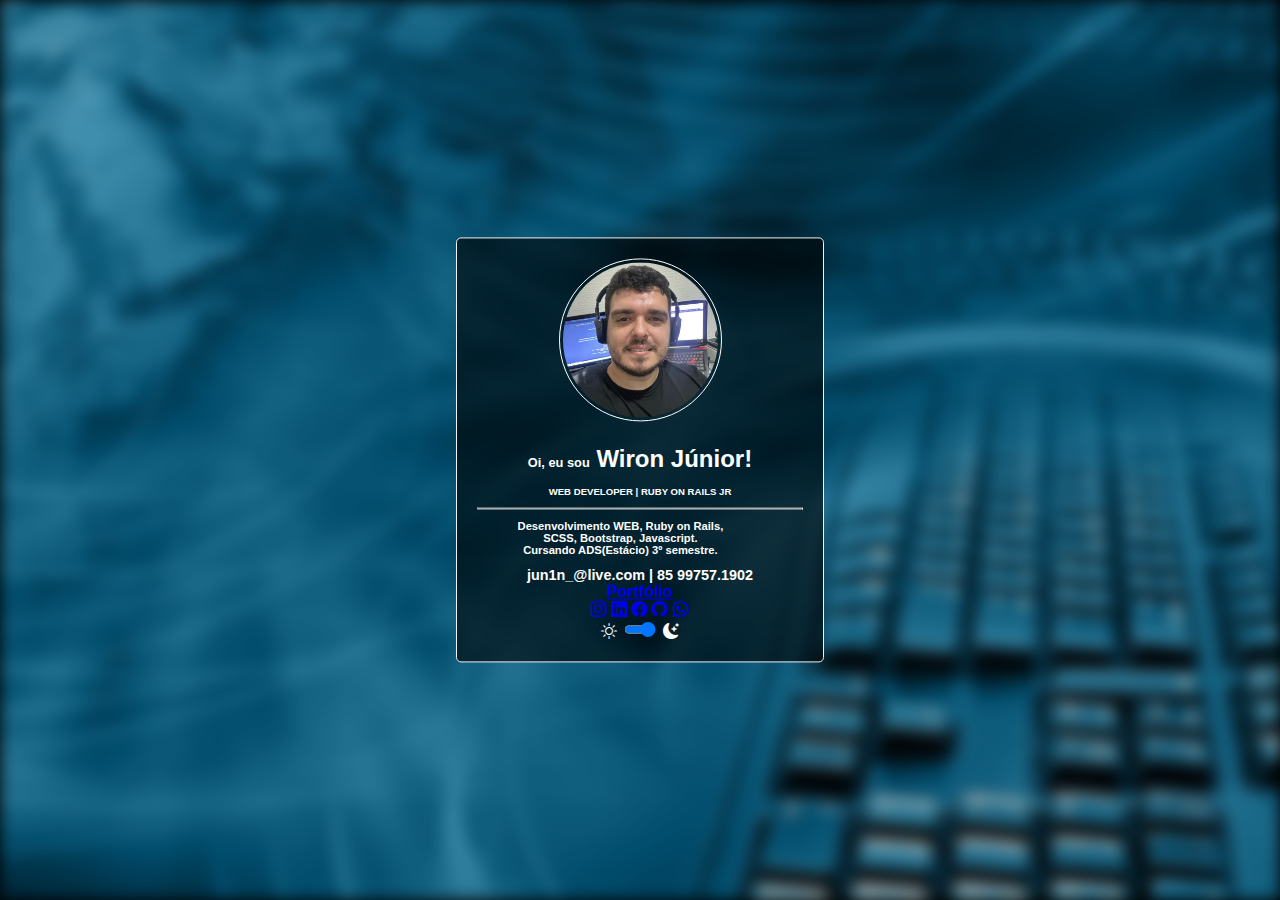
<file: index.html>
<!DOCTYPE html>
<html>
<head>
	<meta charset="utf-8">
	<meta name="viewport" content="width=device-width, initial-scale=1">
	
	<link rel="stylesheet" type="text/css" href="assets/css/style.css">

	<link href="https://cdn.jsdelivr.net/npm/bootstrap@5.2.3/dist/css/bootstrap.min.css" rel="stylesheet" integrity="sha384-rbsA2VBKQhggwzxH7pPCaAqO46MgnOM80zW1RWuH61DGLwZJEdK2Kadq2F9CUG65" crossorigin="anonymous">
	<script src="https://cdn.jsdelivr.net/npm/bootstrap@5.2.3/dist/js/bootstrap.bundle.min.js" integrity="sha384-kenU1KFdBIe4zVF0s0G1M5b4hcpxyD9F7jL+jjXkk+Q2h455rYXK/7HAuoJl+0I4" crossorigin="anonymous"></script>

	<link rel="stylesheet" href="https://cdn.jsdelivr.net/npm/bootstrap-icons@1.10.3/font/bootstrap-icons.css">

	<script src="https://ajax.googleapis.com/ajax/libs/jquery/3.6.3/jquery.min.js"></script>

	<title>Card Portfólio</title>
</head>
<body>

<div class="bg-image"></div>

<div class="bg-text shadow text-center " id="inicial">
	
	<div class="circulo">
		<img src="assets/eu.jpeg" width="200">
	</div>

	<h2><span style="font-size: 0.8rem;">Oi, eu sou</span> <span class="text-primary"><strong>Wiron Júnior!</strong></span></h2>
	<div id="corpo">Web Developer | Ruby on rails jr</div>
	
	<div class="m-auto w-50">
		<hr>
	</div>

	<div class="bio m-auto">
		<p>Desenvolvimento WEB, Ruby on Rails, <br>SCSS, Bootstrap, Javascript.<br> Cursando ADS(Estácio) 3º semestre.</p>
	</div>

	<div class="mb-4 mt-4">
		<div class="bg-dark rounded p-1" style="font-size: 0.9rem;" id="email">
			jun1n_@live.com | 85 99757.1902
		</div>
	</div>

	<div class="mb-3">
		<a href="#" id="mostrar-div2" class="btn btn-dark" title="Mostra alguns projetos que fiz ou colaborei">Portfólio</a>
	</div>

	<div class="links-social" id="social">
		<a href="http://www.instagram.com/wironjunior" target=" _blank" class="text-white me-2 ">
			<i class="bi bi-instagram icone"></i>
		</a>
		<a href="https://www.linkedin.com/in/wiron-junior-464701260" target=" _blank" class="text-white me-2 ">
			<i class="bi bi-linkedin icone"></i>
		</a>
		<a href="https://www.facebook.com/profile.php?id=100003622418754&mibextid=LQQJ4d" target=" _blank" class="text-white me-2 ">
			<i class="bi bi-facebook icone"></i>
		</a>
		<a href="https://github.com/wironjr" target=" _blank" class="text-white me-2 ">
			<i class="bi bi-github icone"></i>
		</a>
		<a href=" https://wa.me/5585997571902" target=" _blank" class="text-white me-2 ">
			<i class="bi bi-whatsapp icone"></i>
		</a>
	</div>
		

	<!--<h1 style="font-size:0.7rem">
		ADS - Estácio<span style="font-size: 0.7rem;"> (terceiro semestre)</span><br>
		Ruby on Rails Júnior<span style="font-size: 0.7rem;"> (estudando)</span><br>
	</h1>-->
	<div class="mt-4">
		<label for="range" id="label1"><i class="bi bi-brightness-high"></i></label>
		<input type="range" id="range" min="0" max="100" value="" step="100" style="width: 10%;"/>
		<label for="range" id="label2"><i class="bi bi-moon-stars-fill"></i></label>
	</div>
</div>



<div class="bg-text" id="projetos" style="display: none;">
</div>

<script>
$(document).ready(function() {
  $('#mostrar-div2').click(function() {
	$('#inicial').slideUp();
	$('#projetos').delay(600).fadeIn();
	if ($('#range').val() == 0) {
		$( "#projetos" ).load( "projetos.html" ).addClass('corfundo-sol text-black');
	}else{
		$( "#projetos" ).load( "projetos.html" ).removeClass('corfundo-sol text-black');
	}});
	
  $('#mostrar-div3').click(function() {
    $('#inicial').delay(500).slideDown();
    $('#projetos').fadeOut();
  });
	});

	$(document).ready(function() {
  $('#range').click(function() {
		if ($(this).val() == 0) {
			$('#inicial').addClass('corfundo-sol text-black');
			$('#email').addClass('text-white');
      $('.icone').addClass('text-black');
    } else {
			$('#inicial').removeClass('corfundo-sol text-black');
      $('.icone').removeClass('text-black');
    }
  });
});

$(document).ready(function() {
  $('#label1').click(function() {
    var inputRange = $('#range');
    if (inputRange.val() == 0) {
      inputRange.val(0);
    } else {
      inputRange.val(0);
    }
  });
  $('#label2').click(function() {
    var inputRange = $('#range');
    if (inputRange.val() == 100) {
      inputRange.val(100);
    } else {
      inputRange.val(100);
    }
  });
});
</script>

</body>

</html>
</file>
<file: assets/css/style.css>
body, html {
  height: 100%;
  margin: 0;
  font-family: Arial, Helvetica, sans-serif;
  background-color: black !important;
}

* {
  box-sizing: border-box;
}

.font-pequena{
  font-size: 0.8rem !important;
}

#inicial{
  transition: background-color 1s, color 0.7s;
}

.corfundo-sol{
  background-color: rgb(241, 241, 241, 0.8) !important;
}

.bg-image{
	background: hsl(0, 0%, 0%) url("../bg.jpg") no-repeat fixed center !important;
	height: 100% !important;
	filter: blur(8px);
  -webkit-filter: blur(8px);
  opacity: 0.7;
}

.bg-text {
	border-radius: 5px;
  background-color: rgb(0,0,0); 
  background-color: rgba(0,0,0, 0.6); 
  color: white;
  font-weight: bold;
  border: 1px solid #f1f1f1;
  position: absolute;
  top: 50%;
  left: 50%;
  transform: translate(-50%, -50%);
  z-index: 2;
  width: 23rem;
	padding: 20px;
  text-align: center;  
}

.bg-text p{
  font-size: 0.7rem;
}

.bio{
  width: 88%;
}

.circulo img{
	border-radius: 5000px;
	border: 1px solid white;
	width: 50%;
  padding: 3px;
}

.circulo{
  padding: px
}

#corpo{
  font-size: 0.6rem;
  margin-bottom: 10px;
  margin-top: -7px;
  text-transform: uppercase;
}

.links-social a{
  text-decoration: none !important;
}
</file>
